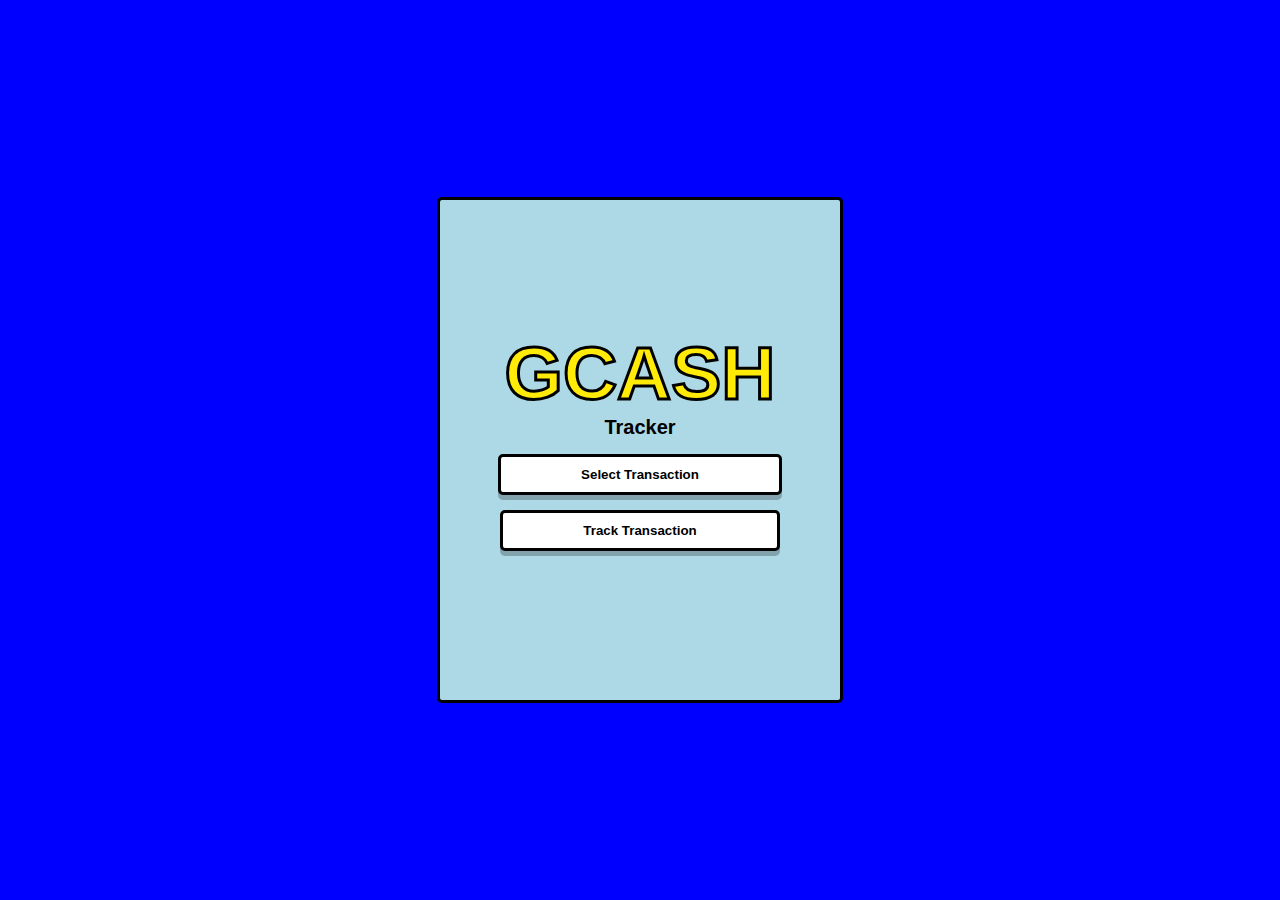
<file: index.html>
<!DOCTYPE html>
<html>
<head>
<meta charset="UTF-8">
<meta name="viewport"
content="width=device-width,
initial-scale=1.0">
<title>GCASH tracker</title>
<link rel="stylesheet" href="style.css">
</head>

<body>
    <div id="main">
        <div id="title">
        <h1>GCASH</h1>
        <h3>Tracker</h3>
        </div>
        <div id="dropdown">
            <button id="dropdownBtn" onclick="hideTransac()"> Select Transaction</button>
            <button id= "trackTransaction" onclick="transac()"> Track Transaction</button>
        </div>
        <div id="containerMenu" style="display: none;">
            <button onclick="window.location.href='cashIn.html'">Cash In</button>
            <button onclick="window.location.href='CO.html'">Cash Out</button>
            <button>Payment</button>
            <button>Exhange Fund</button>
        </div>
        <div id="overlayTransac">
            <p id="dateTransac"> Transaction as of </p>
            <ul id="transactionHistory"></ul>
        
            <div id="exitTransac">
                <button onclick="confirmCopy()" id="copyLogsBtn"> Copy all logs</button>
                <button onclick="window.location.href='index.html'"> < Back to Main menu</button>
                
            </div>
            <div id="overlayCopyBox">
                <div id="overlayCopy">
                    <h2>Confirm copy</h2>
                    <p id="confirmDate">Note : Upon confirming to copy all logged transactions for today , they will be removed from the transaction history. </p>
                    <div id="confirmButtons">
                        <button onclick="confirmCopyLogs()"> Confirm</button>
                    <button onclick="backTransac()"> Back</button>
                    </div>
                
                </div>
            </div>

        </div>

    </div>

    <script src="script.js"></script>
    
</body>
</html>
</file>
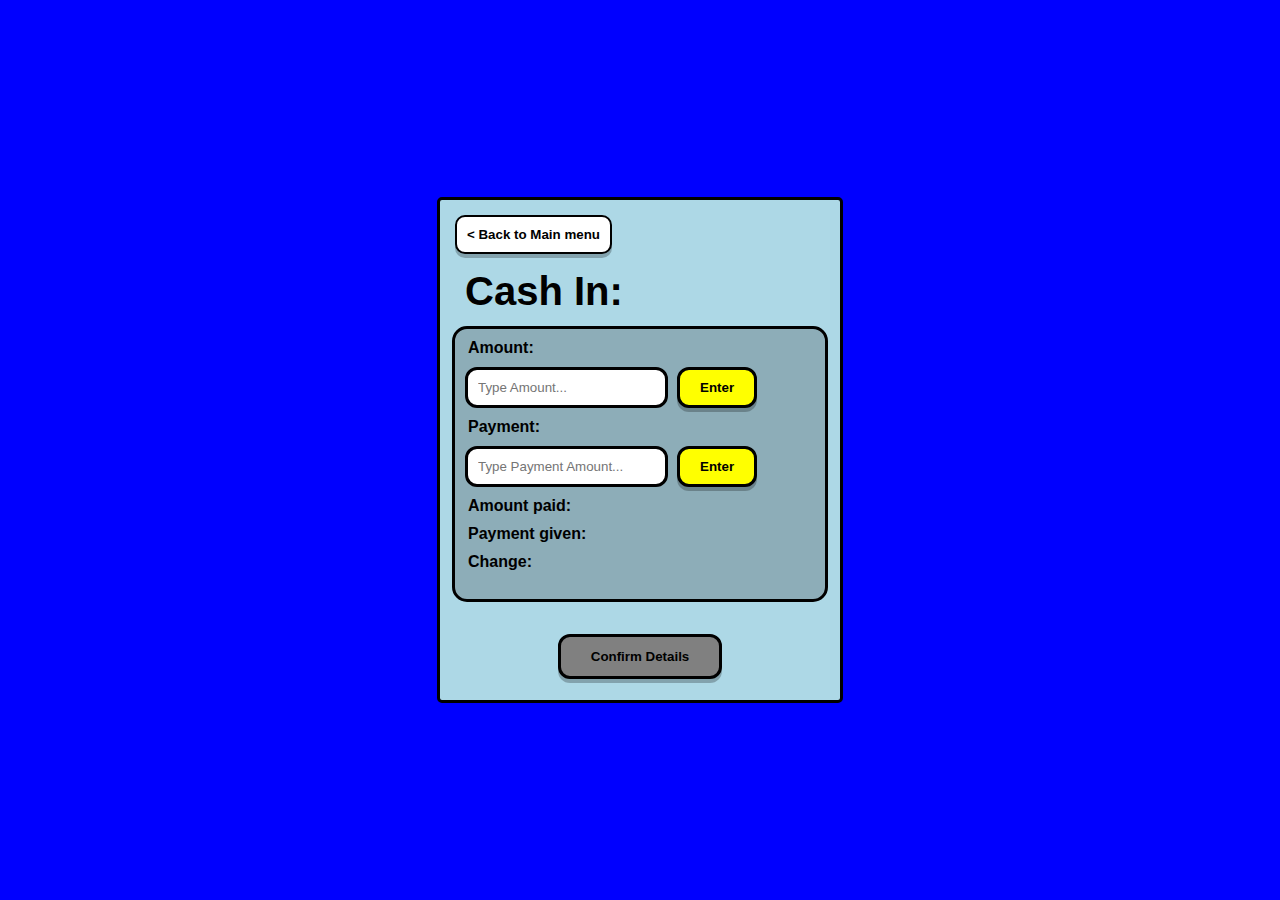
<file: cashIn.html>
<!DOCTYPE html>
<html>
<head>
<meta charset="UTF-8">
<meta name="viewport"
content="width=device-width,
initial-scale=1.0">
<title>GCASH tracker</title>
<link rel="stylesheet" href="cashIn.css">
</head>
<body>
    <div id="main">
       <div id="backButton"> <button onclick="window.location.href='index.html'"> < Back to Main menu</button></div>
       <div id="Title"> <h1>Cash In:</h1></div>
       <div id="boxWrapper">
        <div id="cashInBox">
            <p>Amount:</p>
            <input type="number" placeholder="Type Amount..." id="amountSend">
            <button class="enterAmount" onclick="amount(); compute()"> Enter</button>
            <p>Payment:</p>
            <input type="number" placeholder="Type Payment Amount..." id="paymentRcvd">
            <button class="enterAmount" onclick="payment(); compute()"> Enter</button>
            <p id="amountCI">Amount paid:</p>
            <p id="paymentCI">Payment given:</p>
            
            <p id="changeCI">Change:</p>
        </div>
       

    </div>
    <div id="confirmBox"> 
        
        <button onclick="confirm()" id="confirmCI"> Confirm Details</button>
    </div>
    <div id="overlayCI">
        <div id="displayOverlay">
            <div id="detailsA">
                <h1>Details Logged!</h1>
            </div>
        <div id="detailsB">
            <h1 id="detailsCI">CI</h1>
            <p id="dateCI">Date</p>
        </div>


        </div>
        <div id="bot"><button onclick="window.location.href='index.html'"> < Back to main</button></div>
        

    </div>
   

    <script src="cashIn.js"></script>
</body>
</html>
</file>
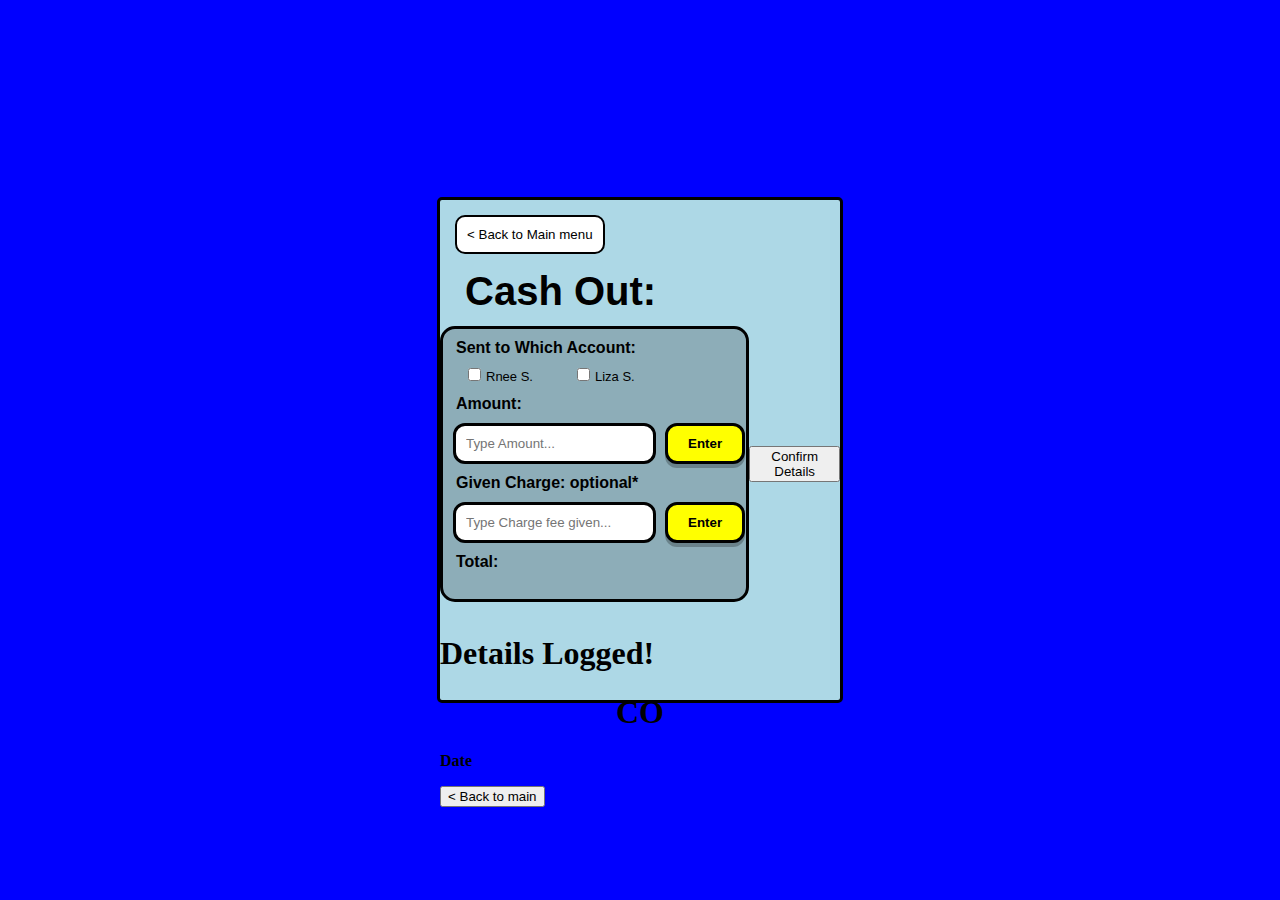
<file: CO.html>
<!DOCTYPE html>
<html>
<head>
<meta charset="UTF-8">
<meta name="viewport"
content="width=device-width,
initial-scale=1.0">
<title>GCASH tracker</title>
<link rel="stylesheet" href="CO.css">
</head>
    <body>
        <div id="main">
            <div id="backButton"> <button onclick="window.location.href='index.html'"> 
                < Back to Main menu
            </button>
        </div>
       <div id="Title"> 
        <h1>Cash Out:</h1>
    </div>
       <div id="boxWrapper">
        <div id="cashOutBox">
            <p>Sent to Which Account:</p>
            <label id="rneeLabel"> <input type="checkbox" onclick="validate(event)" id="rneeCO">Rnee S.</label>
            <label id="lizaLabel"> <input type="checkbox" onclick="validate(event)" id="lizaCO">Liza S.</label>
            
            <p id="amountDisplay"> Amount:</p>
            <input type="number" placeholder="Type Amount..." id="amountInputCO" autocomplete="off">
            <button onclick="amountCO()" id="amountCSS"> Enter</button>
            <p id=" chrageDisplay">Given Charge: optional*</p>
            <input type="number" placeholder="Type Charge fee given..." id="chargeInputCO" autocomplete="off">
            <button onclick="chargeCO()" id="chargeCSS" >Enter</button>
            <p id="totalCO">Total:</p>
         
        </div> 
        <button id="confirmDetailsCO" onclick="confirmTransacCO()">Confirm Details</button>
        </div>

        <div id="overlayCO">
            <div id="displayOverlay">
            <div id="detailsA">
                <h1>Details Logged!</h1>
            </div>
        <div id="detailsB">
            <h1 id="detailsCO">CO</h1>
            <p id="dateCO">Date</p>
        </div>


        </div>
        <div id="bot"><button onclick="window.location.href='index.html'"> < Back to main</button></div>
        </div>

        <script src="CO.js"></script>
    </body>
</html>
</file>
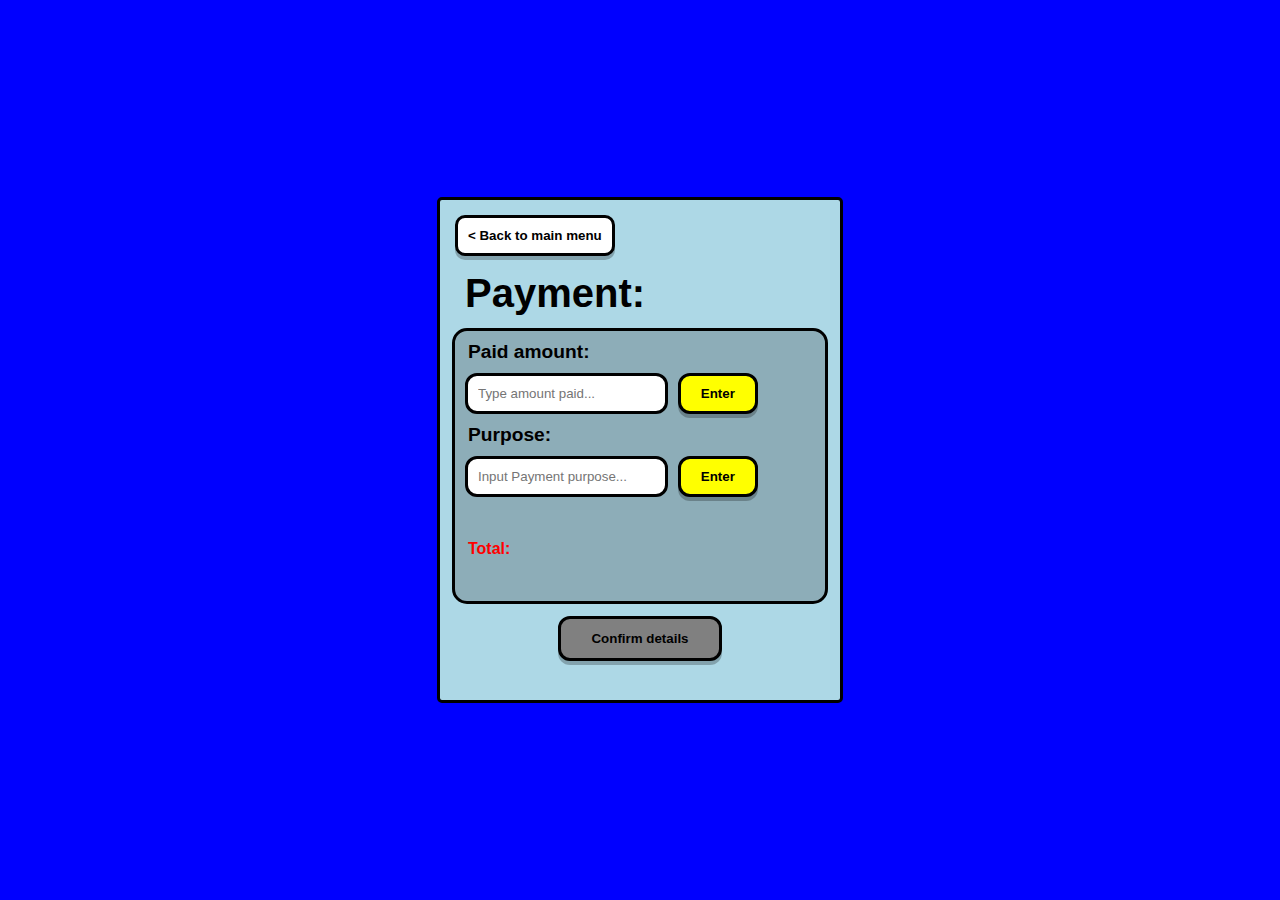
<file: Payment.html>
<!DOCTYPE html>
<html>
  <head>
    <meta charset="UTF-8" />
    <meta
      name="viewport"
      content="width=device-width,
initial-scale=1.0"
    />
    <title>GCASH tracker</title>
    <link rel="stylesheet" href="Payment.css" />
  </head>
  <body>
    <div id="main">
      <div id="backButton">
        <button onclick="window.location.href= 'index.html'">
          < Back to main menu
        </button>
      </div>
      <div id="Title">
        <h1>Payment:</h1>
      </div>
      <div id="payment-Box-Wrapper">
        <div id="payment-Box">
          <div class="input-field">
            <p id="paid-amount">Paid amount:</p>
            <input
              type="number"
              placeholder="Type amount paid..."
              autocomplete="off"
              id="amountP"
            />
            <button onclick="paymentEnter()">Enter</button>
          </div>
          <div class="input-field">
            <p id="purpose-status">Purpose:</p>
            <input
              type="text"
              placeholder="Input Payment purpose..."
              maxlength="20"
              autocomplete="off"
              autocorrect="off"
              id="purposeP"
            />
            <button onclick="purposeEnter()">Enter</button>
          </div>
          <div class="total-field"><p id="totalP">Total:</p></div>
        </div>
      </div>
      <div class="confirm-container">
        <button id="confirm-P" onclick="overlayP()">Confirm details</button>
      </div>
      <div id="overlay-P">
        <div id="overlay-wrapper-P">
              <div id="details-logged-P">
                <h1>Details Logged!</h1>
            </div>
        <div id="details-date-P">
            <h1 id="transaction-details-P">CO</h1>
            <p id="date-P">Date</p>
        </div>
        </div>
        <div id="back-menu">
         <button onclick="window.location.href='index.html'">
          < Back to main
        </button>
        </div>

      </div>
      
    </div>
    <script src="Payment.js"></script>
  </body>
</html>
</file>
<file: style.css>
body {
    height: 100vh;
    margin: 0;
    background-color: blue;
    display: flex;
    justify-content: center;
    align-items: center;
    font-family: Times New Roman;
}

#main {
position: relative;
width: 400px;
height: 500px;
background-color: lightblue;
border: solid black;
border-radius: 5px;
display: flex;
justify-content: center;
align-items: center;
flex-direction: column;

}

#main h1{
color: rgb(255, 234, 8);
font-size: 75px;
margin: 0px 0 0 0;
display:flex;
justify-content: center;
}

#title h3{
    display: flex;
    justify-content: center;
    font-size: 20px;
    font-family: Arial;
    margin: 0px;
}

#title h1{
    -webkit-text-stroke: 3px black;
    font-family: Arial;
}

#dropdown {
    display: flex;
    justify-content: center;
    flex-direction: column;
    align-items: center;
    position: relative;
}

#dropdownBtn {
    margin: 15px 0 15px 0;
    padding: 10px 80px;
    border-radius: 5px;
    border: solid black;
    font-family: Arial;
    box-shadow: rgba(0, 0, 0, 0.248) 0px 5px;
    
}

#trackTransaction {
    display: flex;
    margin: 0px 0 20px 0;
    padding: 10px 80px;
    border-radius: 5px;
    border: solid black;
    font-family: Arial;
    box-shadow: rgba(0, 0, 0, 0.248) 0px 5px;

}

#dropdown button:active {
    box-shadow: none;
    background-color: rgba(236, 232, 232, 0.825);
}

#containerMenu {
display: none;
width: 300px;
height: 200px;
background-color: rgb(252, 211, 5);
border-radius: 20px;
display: flex;
flex-direction: row;
;
flex-wrap: wrap;
border: solid black;

}

#containerMenu button {

flex: 1;
background-color: rgb(232, 229, 127);
border-style: solid;

border-radius: 15px;
margin: 10px; 
padding: 20px ;
font-family: Arial;
font-weight: bold;
box-shadow: rgba(0, 0, 0, 0.248) 0px 5px;
}
#containerMenu button:active {
box-shadow: 0px 0px;
background-color: rgb(205, 202, 114);
}

#overlayTransac {
position: absolute;
top: 0;
left: 0;
width: 100%;
height: 100%;
background-color: lightblue;
border-radius: 5px;
display: none;
z-index: 10;
justify-content:space-between;
flex-direction: column;
align-items: center;
}

button {
background-color: white;
font-weight: bold;
}

#dateTransac {
font-family: Arial;
font-size: large;
}

#transactionHistory ul, li {
font-family: Arial;
font-size: small;


}

#transactionHistory {
flex-grow: 1;
overflow-y: auto;
width: 80%;
}

#exitTransac {
width: 100%;


display: flex;
justify-content: center;
padding: 10px 0;

}

#contentTransac {
width:100%;
height: 25px;
display: flex;
align-items: end;

}


#exitTransac button {
font-style: Arial;
padding: 10px;
border-radius: 10px;
border-style: solid;
background-color: white;
box-shadow: rgba(0, 0, 0, 0.248) 0px 5px; ;
}

#exitTransac button:active {
    box-shadow: 0px 0px;
    opacity: 0.9;

}

#exitTransac {
gap: 10px;
}

#overlayCopyBox {
position: absolute;
top: 0;
left: 0;
width: 100%;
height: 100%;
background-color: rgba(173, 216, 230, 0.504);
border-radius: 5px;
display: none;
z-index: 10;
justify-content: center;
}

#overlayCopy {
background-color: red;
width: 95%;
height: 200px;
margin: auto;
border-radius: 10px;
border: black solid;
display: flex;
flex-direction: column;
align-items: center;
font-family: Arial;


}

#confirmDate {
    text-align: center;
    padding: 0 25px;
    margin-top: 0;
    

}

#overlayCopy button {
background-color: yellow;
margin: 0px 10px 15px 10px;
border: black solid;
border-radius: 10px;
padding: 10px 15px;
box-shadow: rgba(0, 0, 0, 0.248) 0px 5px; ;
}

#overlayCopy button:active {
    box-shadow: none;
    opacity: 0.9;
}
</file>
<file: cashIn.css>
body {
  min-height: 100vh;
  margin: 0;
  background-color: blue;
  display: flex;
  justify-content: center;
  align-items: center;
}

#main {
  width: 400px;
  height: 500px;
  background-color: lightblue;
  border: solid black;
  border-radius: 5px;
  display: block;
  position: relative;
}

#backButton {
  display: flex;
  justify-content: flex-start;
  margin: 0;
  padding: 15px;
}

#backButton button {
  font-style: Arial;
  padding: 10px;
  border-radius: 10px;
  border-style: solid;
  background-color: white;
}

#Title {
  margin: 0;
}

#Title h1 {
  margin: 0 0 0 25px;
  font-size: 40px;
  font-family: Arial;
}

#boxWrapper {
  width: 100%;

  height: 300px;
  display: flex;
  justify-content: center;
  align-items: center;
}

#cashInBox {
  width: 370px;
  height: 270px;
  border-radius: 15px;
  background-color: rgb(141, 173, 184);
  border: solid black;
  display: inline;
}

#cashInBox p {
  margin: 10px 10px 10px 13px;

  font-family: Arial;
}

#cashInBox input {
  margin: 0 5px 0 10px;
  padding: 10px;
  border: solid black;
  border-radius: 12px;
}

.enterAmount {
  padding: 10px 20px;
  border: solid black;
  border-radius: 12px;
  background-color: yellow;
}

#confirmBox {
  display: inline-flex;

  width: 100%;
  height: 84.5px;
  justify-content: center;
  align-items: center;
}

#confirmCI {
  padding: 12px 30px;
  border: solid black;
  border-radius: 12px;
  background-color: gray;
  display: flex;
}

button {
  box-shadow: rgba(0, 0, 0, 0.248) 0px 4px;
  background-color: yellow;
  font-family: Arial;
  font-weight: bold;
}

button:active {
  box-shadow: none;
}

p {
  font-weight: bold;
}

#changeCI {
  color: black;
 
}

#overlayCI {
  position: absolute;
  top: 0;
  left: 0;
  width: 400px;
  height: 500px;
  background-color: lightblue;
  border-radius: 5px;
  display: none;
  z-index: 10;
  justify-content: flex-start;
  flex-direction: column;
  align-items: center;
}

#displayOverlay {
  width: 95%;
  height: 80%;
  margin-top: 7px;
  background-color: rgb(141, 173, 184);
  border-radius: 10px;
  border: solid black;
}

#bot {
  display: flex;
  height: 100px;
  width: 100%;
  justify-content: center;
  align-items: flex-start;
}

#bot button {
  padding: 12px 30px;
  border: solid black;
  border-radius: 15px;
  margin: 20px;
}

#detailsA {
  width: 100%;
  height: 50%;
  border-radius: 10px;
  display: flex;
  justify-content: center;
  align-items: center;
}

#detailsA h1 {
  font-family: Arial;
}

#detailsB {
  width: 100%;
  height: 50%;
  border-radius: 10px;
  display: flex;

  flex-direction: column;
  align-items: center;
}

#detailsB h1 {
  font-family: Arial;
  margin-bottom: 0px;
}

#detailsB p {
  font-family: Arial;
  font-weight: normal;
}

#detailsCI {
  color: black;
  
}
</file>
<file: CO.css>
body {
background-color: blue;
}

body {
    height: 100vh;
    margin: 0;
    background-color: blue; 
    display: flex;
    justify-content: center;
    align-items: center;

}

#main {
width: 400px;
height: 500px;
background-color: lightblue;
border: solid black;
border-radius: 5px;
display: block;
position: relative;

}

#backButton {
display: flex;
justify-content: flex-start;
margin: 0;
padding: 15px;

}

#backButton button {
font-style: Arial;
padding: 10px;
border-radius: 10px;
border-style: solid;
background-color: white;
}

#Title {

margin: 0;
;
}

#Title h1 {
margin: 0 0 0 25px;
font-size: 40px;
font-family: Arial;
}

#boxWrapper {

width: 100%;
height: 300px;
display: flex;
justify-content: center;
align-items: center;

}

#cashOutBox {
width: 370px;
height: 270px;
border-radius: 15px;
background-color: rgb(141, 173, 184);
border: solid black;
display: inline;
}

#cashOutBox p {
margin: 10px 10px 10px 13px;
font-family: Arial;
}

#cashOutBox label {
font-family: Arial;
font-size: small;
margin: 0 15px 0 15px;
}

#cashOutBox input {
margin: 0 5px 0 10px;
padding: 10px;
border: solid black ;
border-radius: 12px;
}

#chargeCSS, #amountCSS {
box-shadow: rgba(0, 0, 0, 0.248) 0px 4px;
background-color: yellow;
font-family: Arial;
font-weight: bold;
padding: 10px 20px;
border-radius: 12px;
border: solid black;
}

#clearCO {
background-color: red;
font-weight: bold;
border: black solid;
border-radius: 12px;
padding: 2px 20px;
box-shadow: rgba(0, 0, 0, 0.248) 0px 4px;
}

#cashOutBox button:active{
box-shadow: none;
}

p {
font-weight: bold;
}
</file>
<file: Payment.css>
body {
  min-height: 100vh;
  margin: 0;
  background-color: blue;
  display: flex;
  justify-content: center;
  align-items: center;
}

#main {
  width: 400px;
  height: 500px;
  background-color: lightblue;
  border: solid black;
  border-radius: 5px;
  display: flex;
flex-direction: column;

  position: relative;
}

#backButton {
  display: flex;
  justify-content: flex-start;
  margin: 0;
  padding: 15px;
}

#backButton button {
  font-weight: bold;
  font-style: Arial;
  padding: 10px;
  border-radius: 10px;
  border-style: solid;
  background-color: white;
}

#Title {
  margin-bottom: 0px;
}

#Title h1 {
  margin: 0 0 0 25px;
  font-size: 40px;
  font-family: Arial;
}

#payment-Box-Wrapper {
  width: 100%;
  height: 300px;
  display: flex;
  flex-direction: column;
  justify-content: center;
  align-items: center;
  
  
}

#payment-Box {
  width: 370px;
  height: 270px;
  border-radius: 15px;
  background-color: rgb(141, 173, 184);
  border: solid black;
  display: flex;
  font-weight: bold;
  flex-direction: column;
  margin: 0;
  
 
}
.input-field{
    display: inline;
    font-size: larger;
    
    
}

.total-field{
display: flex;

align-items: flex-start;

height: 100%;
align-items: center;
color: red;
}



#payment-Box p {
  margin: 10px 10px 10px 13px;
  font-family: Arial;
}

#payment-Box input {
  margin: 0 5px 0 10px;
  padding: 10px;
  border: solid black;
  border-radius: 12px;
}



 button {
  box-shadow: rgba(0, 0, 0, 0.248) 0px 4px;
  background-color: yellow;
  font-family: Arial;
  font-weight: bold;
  padding: 10px 20px;
  border-radius: 12px;
  border: solid black;
}

button:active {
  box-shadow: none;
}

.confirm-container{
display: flex;

justify-content: center;

}

.confirm-container button {
padding: 12px 30px;
background-color: gray;
}

.confirm-container button :focus{
border: red solid;
}

#overlay-P{
  position: absolute;
  top: 0;
  left: 0;
  width: 400px;
  height: 500px;
  background-color: lightblue;
  border-radius: 5px;
  display: none; /*change to none */
  z-index: 10;
  justify-content: flex-start;
  flex-direction: column;
  align-items: center;
}
</file>
